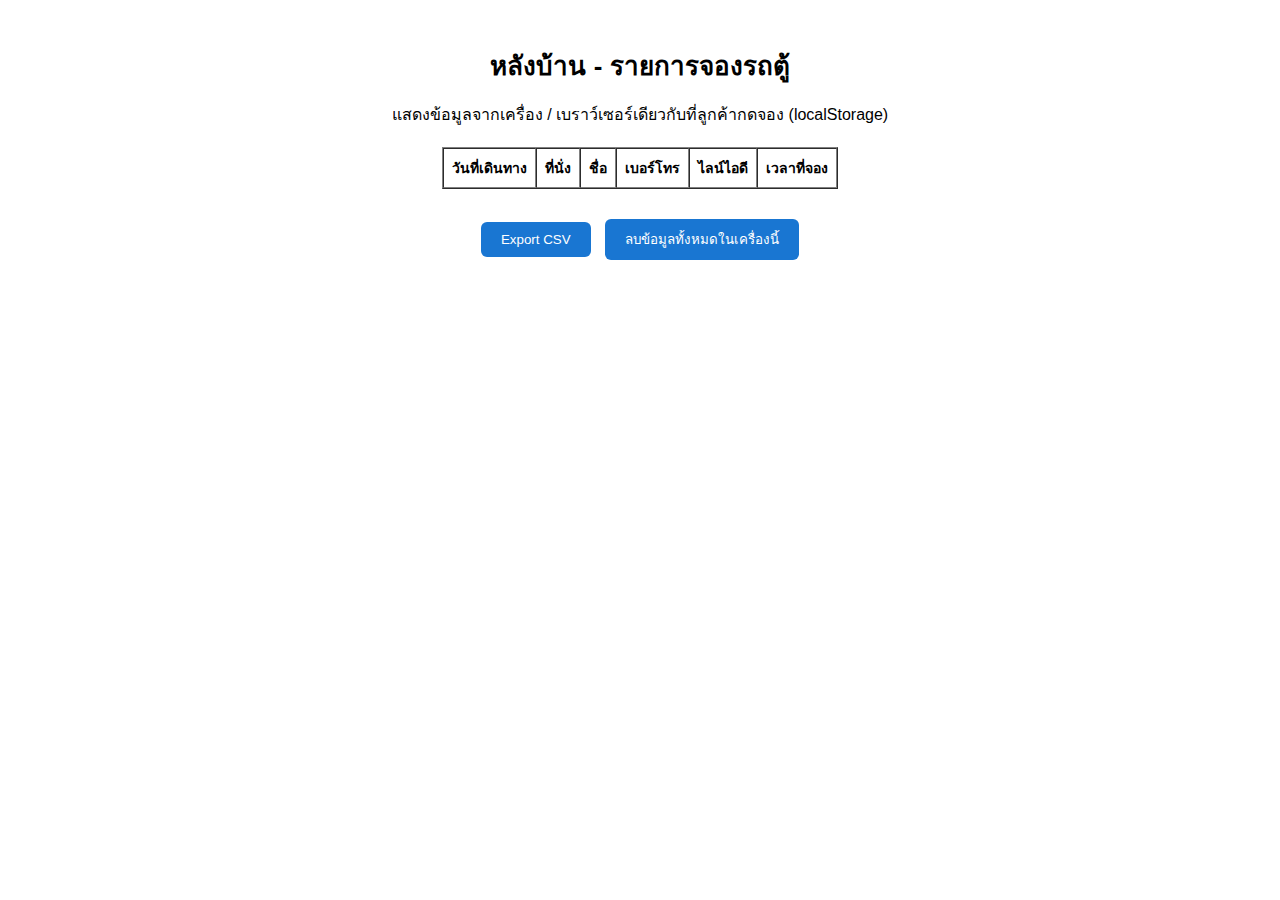
<file: admin.html>
<!DOCTYPE html>
<html lang="th">
<head>
  <meta charset="UTF-8">
  <title>หลังบ้าน - รายการจองรถตู้</title>
  <meta name="viewport" content="width=device-width, initial-scale=1">
  <link rel="stylesheet" href="style.css">
</head>
<body>

  <h1 class="title">หลังบ้าน - รายการจองรถตู้</h1>
  <p>แสดงข้อมูลจากเครื่อง / เบราว์เซอร์เดียวกับที่ลูกค้ากดจอง (localStorage)</p>

  <table id="tbl" border="1" cellpadding="8" cellspacing="0" style="margin:auto; margin-top:20px; max-width:100%; font-size:14px;">
    <thead>
      <tr>
        <th>วันที่เดินทาง</th>
        <th>ที่นั่ง</th>
        <th>ชื่อ</th>
        <th>เบอร์โทร</th>
        <th>ไลน์ไอดี</th>
        <th>เวลาที่จอง</th>
      </tr>
    </thead>
    <tbody></tbody>
  </table>

  <div style="margin-top:20px; text-align:center;">
    <button onclick="exportCSV()">Export CSV</button>
    <button onclick="clearAll()" style="margin-left:10px;">ลบข้อมูลทั้งหมดในเครื่องนี้</button>
  </div>

  <script src="admin.js"></script>
</body>
</html>
</file>
<file: style.css>
body { font-family: sans-serif; padding: 20px; text-align: center; }
.title { font-size: 26px; margin-bottom: 10px; }
.logo { width: 160px; margin-bottom: 15px; }
.grid {
  display: grid;
  grid-template-columns: repeat(3, 100px);
  gap: 12px;
  justify-content: center;
  margin-top: 20px;
}
.seat {
  width: 100px;
  height: 60px;
  border-radius: 10px;
  background: #4caf50;
  color: white;
  display: flex;
  justify-content: center;
  align-items: center;
  font-size: 20px;
  font-weight: bold;
  cursor: pointer;
}
.seat.booked { background: #d32f2f; cursor: not-allowed; }
.seat.selected { background: #1976d2; }
.formBox { margin-top: 20px; }
.hidden { display: none; }
input { padding: 10px; width: 230px; margin: 5px; }
button {
  background: #1976d2; color: white; padding: 10px 20px;
  border: none; border-radius: 6px; cursor: pointer; margin-top: 10px;
}
</file>
